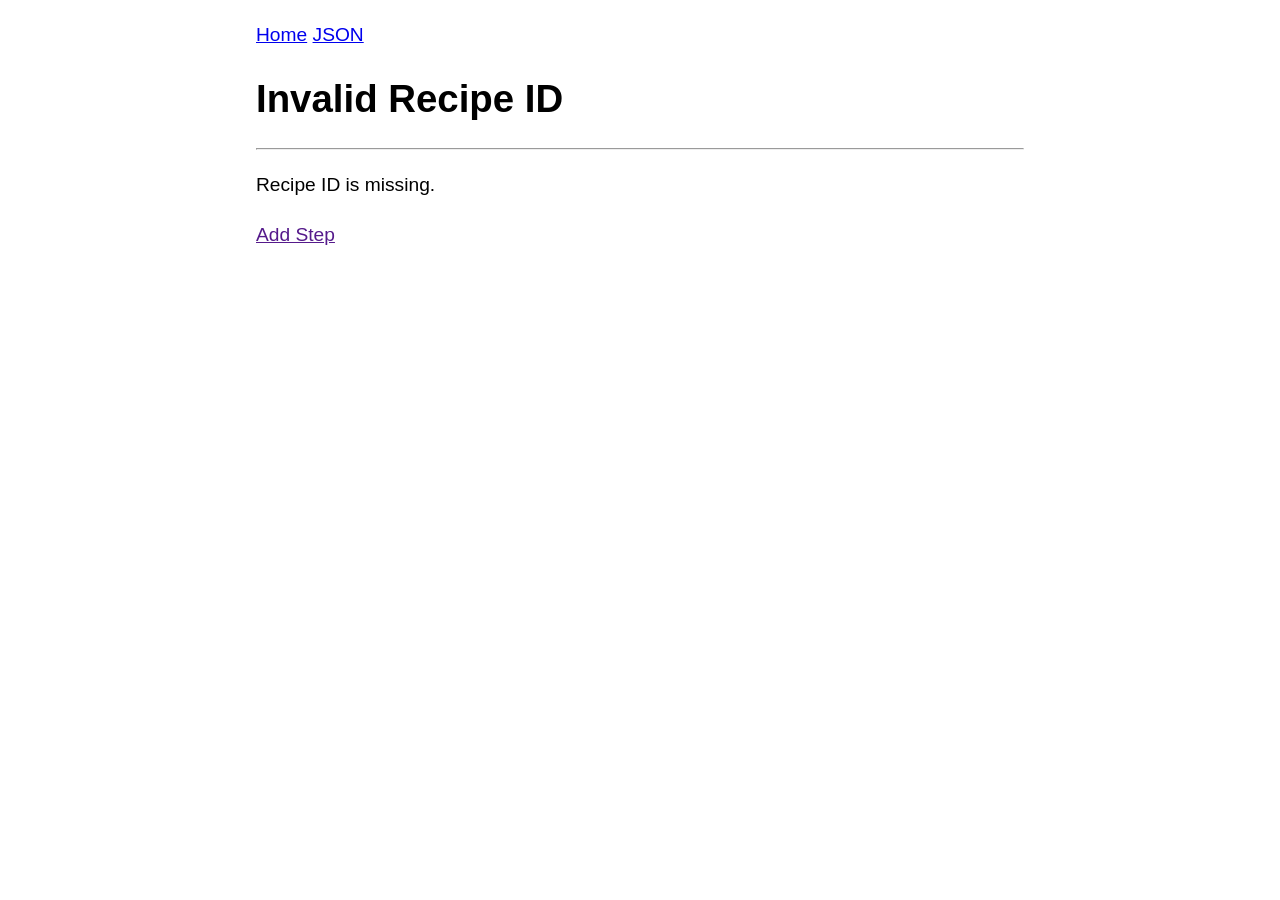
<file: target/classes/static/recipe-view.html>
<!DOCTYPE html>
<html lang="en">
<head>
    <meta charset="UTF-8">
    <meta name="viewport" content="width=device-width, initial-scale=1.0">
    <title>Recipe</title>
    <link rel="stylesheet" href="style.css">
    <script src="https://code.jquery.com/jquery-3.6.4.min.js"></script>
    <p><a href="/recipe-index.html">Home</a> <a id="recipe-json" href="">JSON</a></p>
    
</head>
<body>
    <h1 id="recipe-name">Loading Recipe...</h1>
    <hr>
    <div id="recipe-container">
        <p>Loading steps...</p>
    </div>

    <div id="recipe-new">
        <a href=""><p>Add Step</p></a>
    </div>

    <script>
        const urlParams = new URLSearchParams(window.location.search);
        const recipeId = urlParams.get("id");

        $("#recipe-json").attr("href", `recipe/${recipeId}`);

        console.log(recipeId);

        $(document).ready(function () {
            if (!recipeId) {
                $("#recipe-name").text("Invalid Recipe ID");
                $("#recipe-container").html("<p>Recipe ID is missing.</p>");
                return;
            }

            $.getJSON("recipe/" + recipeId, function (recipeData) {
                document.title = recipeData.name;
                $("#recipe-name").text(recipeData.name);
            })


            $.getJSON("step/" + recipeId, function (steps) {
                $("#recipe-container").empty();

                steps.forEach(function (step) {

                    let formattedStepString = `<b>${step.step}</b>: ${step.directions} <a href="step-edit.html?id=${recipeId}&step=${step.step}">[✎]</a> <a href="step-delete.html?id=${recipeId}&step=${step.step}">[X]</a>`;

                    $("#recipe-container").append(`
                        <div id="step-${step.step}">
                            <p>${formattedStepString}</p>
                        </div>
                    `);

                    $.getJSON("step/" + recipeId + "/" + step.step + "/ingredient", function (ingredients) {
                        ingredients.forEach(function (ingredient) {
                            let formattedIngredientString = `- ${ingredient.name}, ${ingredient.quantity} ${ingredient.measurement}`; 

                            $(`#step-${step.step}`).append(`
                                    <i><p style="padding-left: 2em; line-height: 1em;">${formattedIngredientString}</p></i>
                            `);
                        });
                    });
                    
                });
            });



            const addStepLink = `/step-create.html?id=${recipeId}`;
            $("#recipe-new a").attr("href", addStepLink);
        });
    </script>
</body>
</html>
</file>
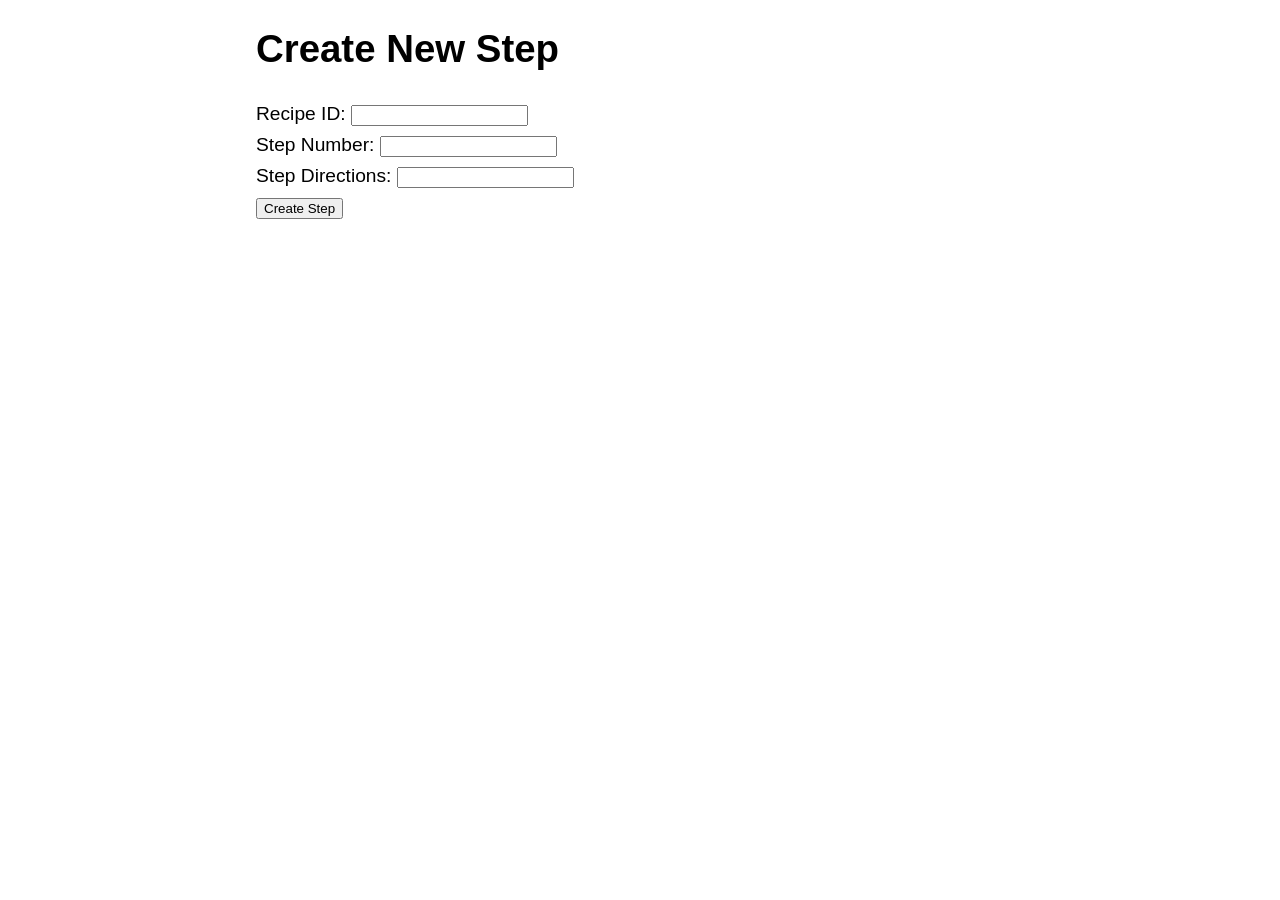
<file: target/classes/static/step-create.html>
<!DOCTYPE html>
<html lang="en">
    <head>
        <meta charset="UTF-8">
        <meta name="viewport" content="width=device-width, initial-scale=1.0">
        <title>New Step</title>
        <link rel="stylesheet" href="style.css">
        <script src="https://code.jquery.com/jquery-3.6.4.min.js"></script>
    </head>
<body>
    <h1>Create New Step</h1>
    
    <form id="create-step-form">
        <label for="recipeID">Recipe ID:</label>
        <input type="text" id="recipeID" name="recipeID" required readonly>
        <br>
        <label for="step">Step Number:</label>
        <input type="number" id="step" name="step" required>
        <br>
        <label for="directions">Step Directions:</label>
        <input type="text" id="directions" name="directions" required>
        <br>
        <button type="button" id="create-button">Create Step</button>
    </form>

    <div id="result"></div>

    <script>
        // Extract URL parameters (recipeID)
        const urlParams = new URLSearchParams(window.location.search);
        const recipeID = urlParams.get("id");

        // Set the recipeID value in the form (read-only)
        if (recipeID) {
            document.getElementById("recipeID").value = recipeID;
        } else {
            alert("Missing recipe ID in the URL.");
        }

        document.getElementById('create-button').addEventListener('click', function () {
            const recipeID = document.getElementById('recipeID').value;
            const step = document.getElementById('step').value;
            const directions = document.getElementById('directions').value;

            if (!recipeID || !step || !directions) {
                alert("Please fill out all fields.");
                return;
            }

            const stepData = {
                step: step,
                directions: directions
            };

            // Send the create request to the backend
            fetch(`/step/${recipeID}`, {
                method: 'POST',
                headers: {
                    'Content-Type': 'application/json'
                },
                body: JSON.stringify(stepData)
            })
            .then(response => {
                if (response.ok) {
                    document.getElementById('result').style.color = 'green';
                    document.getElementById('result').textContent = "Step created successfully!";
                    document.getElementById('create-step-form').reset(); // Clear the form
                } else {
                    return response.text().then(text => { throw new Error(text) });
                }
            })
            .catch(error => {
                console.error('Error:', error);
                document.getElementById('result').style.color = 'red';
                document.getElementById('result').textContent = `Failed to create step: ${error.message}`;
            });
        });
    </script>
</body>
</html>
</file>
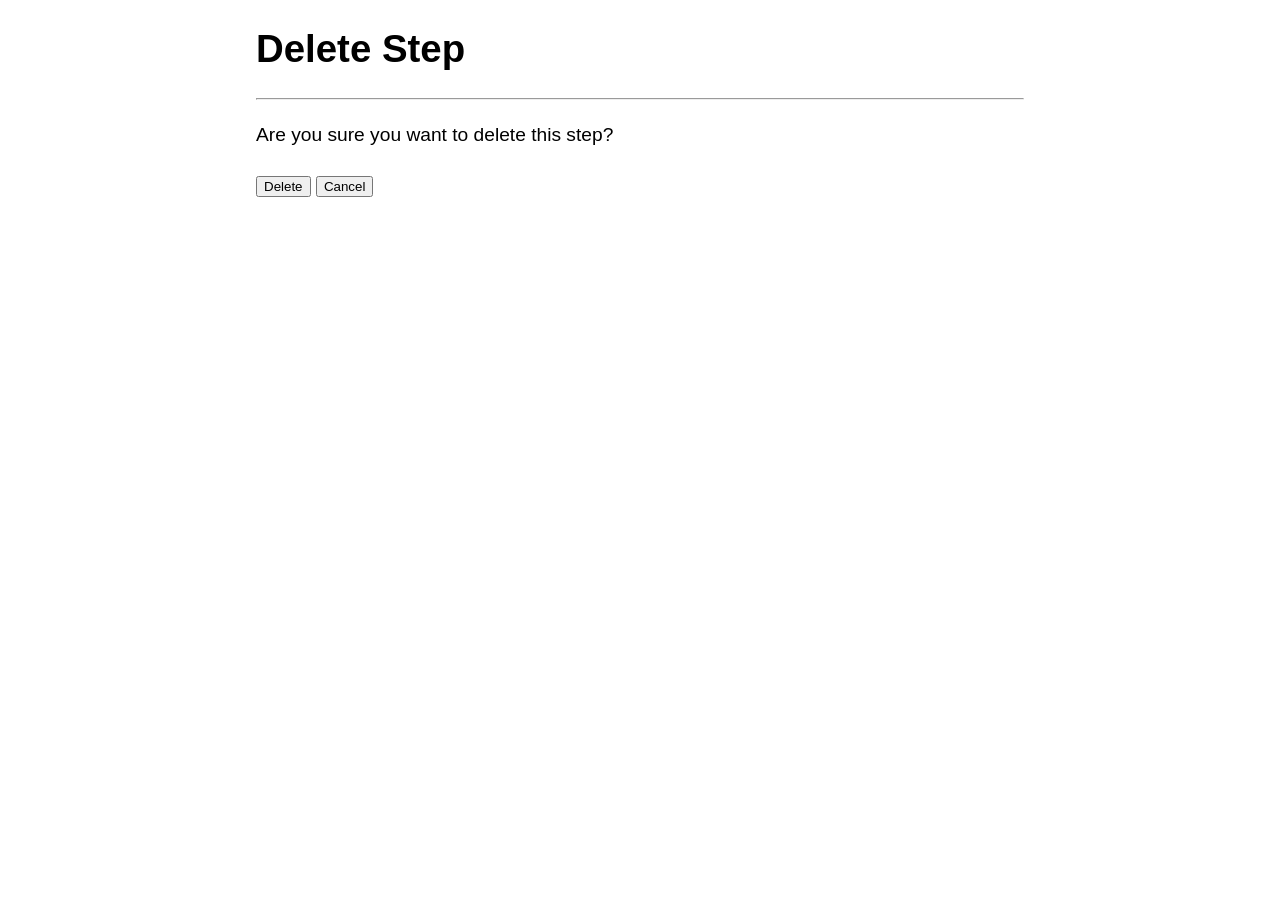
<file: target/classes/static/step-delete.html>
<!DOCTYPE html>
<html lang="en">
<head>
    <meta charset="UTF-8">
    <meta name="viewport" content="width=device-width, initial-scale=1.0">
    <title>Delete Step</title>
    <link rel="stylesheet" href="style.css">
    <script src="https://code.jquery.com/jquery-3.6.4.min.js"></script>
</head>
<body>
    <h1>Delete Step</h1>
    <hr>

    <div id="delete-container">
        <p>Are you sure you want to delete this step?</p>
        <button id="delete-button">Delete</button>
        <button id="cancel-button">Cancel</button>
    </div>

    <script>
        const urlParams = new URLSearchParams(window.location.search);
        const recipeId = urlParams.get("id");
        const stepId = urlParams.get("step");

        $("#delete-button").click(function () {
            $.ajax({
                url: `http://localhost:8080/step/${recipeId}/${stepId}`,
                type: 'DELETE',
                success: function () {
                    alert("Step deleted successfully!");
                    window.location.href = `http://localhost:8080/recipe-view.html?id=${recipeId}`;
                },
                error: function () {
                    alert("Error deleting step.");
                }
            });
        });

        $("#cancel-button").click(function () {
            window.location.href = `http://localhost:8080/recipe-view.html?id=${recipeId}`;
        });
    </script>
</body>
</html>
</file>
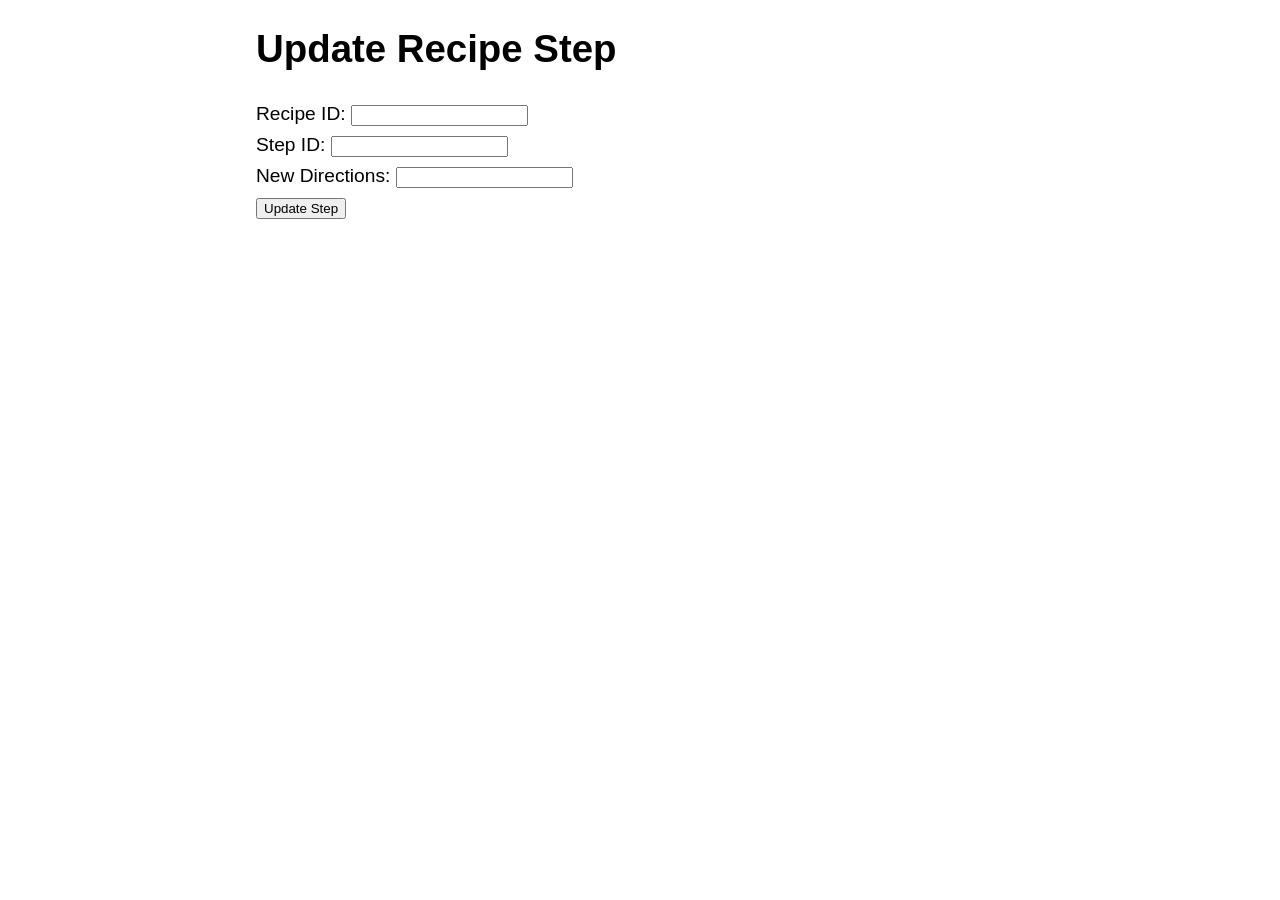
<file: target/classes/static/step-edit.html>
<!DOCTYPE html>
<html lang="en">
<head>
    <meta charset="UTF-8">
    <meta name="viewport" content="width=device-width, initial-scale=1.0">
    <title>Step Edit</title>
    <link rel="stylesheet" href="style.css">
    <script src="https://code.jquery.com/jquery-3.6.4.min.js"></script>
</head>
</head>
<body>
    <h1>Update Recipe Step</h1>
    <form id="update-step-form">
        <label for="recipeID">Recipe ID:</label>
        <input type="text" id="recipeID" name="recipeID" required>
        <br>
        <label for="stepID">Step ID:</label>
        <input type="text" id="stepID" name="stepID" required>
        <br>
        <label for="directions">New Directions:</label>
        <input type="text" id="directions" name="directions" required>
        <br>
        <button type="button" id="update-button">Update Step</button>
    </form>

    <div id="result" style="margin-top: 20px; color: green;"></div>

    <script>
        const urlParams = new URLSearchParams(window.location.search);
        const recipeID = urlParams.get("id");
        const stepID = urlParams.get("step");

        document.getElementById("recipeID").value = recipeID;
        document.getElementById("stepID").value = stepID;


        document.getElementById('update-button').addEventListener('click', function () {
            const recipeID = document.getElementById('recipeID').value;
            const stepID = document.getElementById('stepID').value;
            const directions = document.getElementById('directions').value;

            const stepData = {
                step: stepID,
                directions: directions
            };

            fetch(`/step/${recipeID}/${stepID}`, {
                method: 'PUT',
                headers: {
                    'Content-Type': 'application/json'
                },
                body: JSON.stringify(stepData)
            })
            .then(response => {
                if (response.ok) {
                    alert("Step Modified!");
                    window.location.href = `http://localhost:8080/recipe-view.html?id=${recipeID}`;
                } else {
                    return response.text().then(text => { throw new Error(text) });
                }
            })
            .catch(error => {
                console.error('Error:', error);
                document.getElementById('result').style.color = 'red';
                document.getElementById('result').textContent = `Failed to update step: ${error.message}`;
            });
        });
    </script>
</body>
</html>
</file>
<file: target/classes/static/style.css>
@media (prefers-color-scheme: dark){
    body {
        background:#000
    }
}
body{
    margin:1em auto;
    max-width:40em;
    padding:0 .62em 3.24em;
    font:1.2em/1.62 sans-serif
}
h1,h2,h3 {
    line-height:1.2
}
@media print{
    body{
        max-width:none
    }
}
</file>
